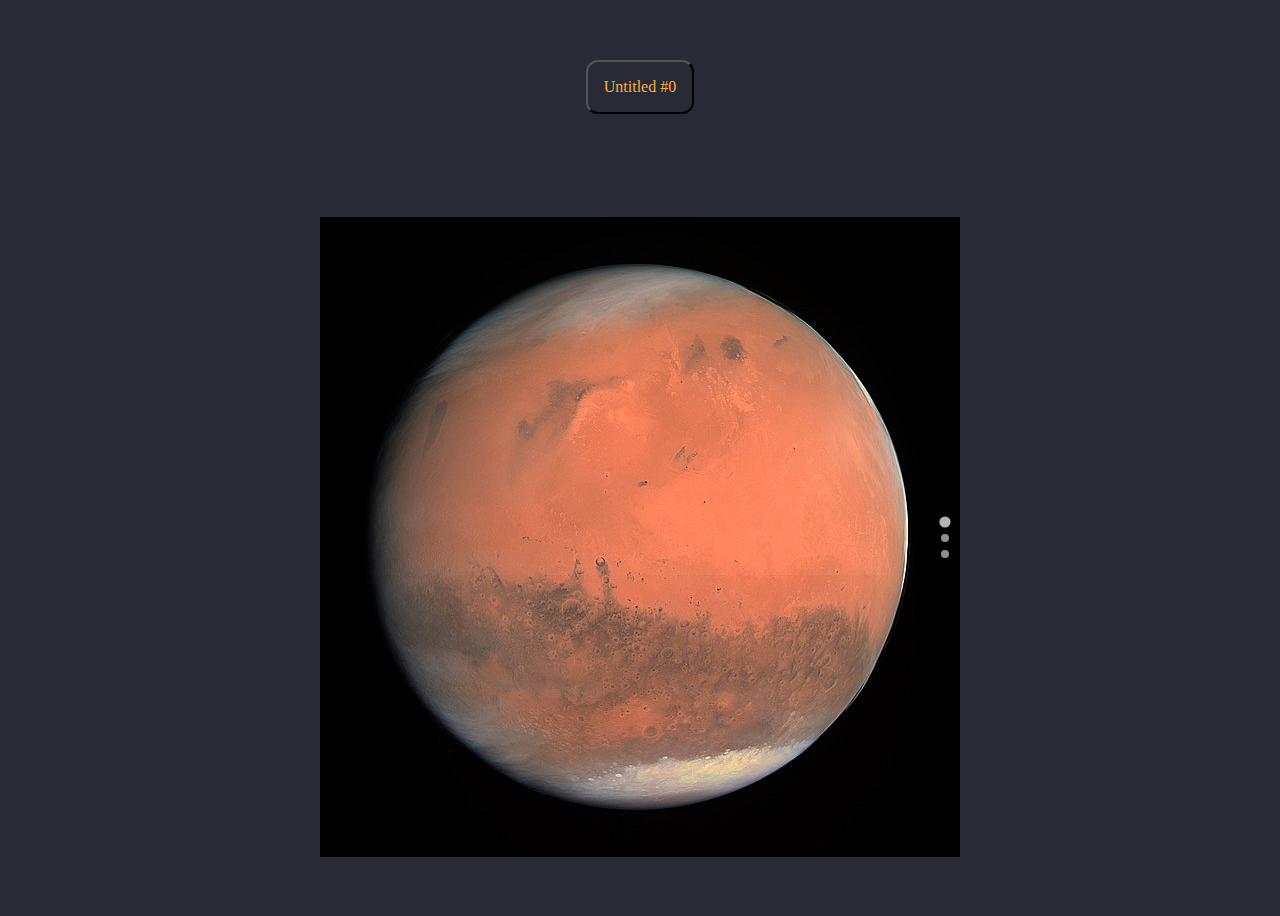
<file: Untitled-0.html>
<!DOCTYPE html>
<html>

<head>
    <meta charset="utf-8">
    <meta name="viewport" content="width=device-width,initial-scale=1">
    <!--splide css cdn-->
    <link rel="stylesheet" type="text/css"
        href="https://cdn.jsdelivr.net/npm/@splidejs/splide@4.1.4/dist/css/splide.min.css">
    <!--custom css-->
    <link rel="stylesheet" type="text/css" href="css/style.css">
</head>

<body>
    <!--CUSTOMIZE-->
    <div class="dropdown">
        <button id="c-header" onclick="ChapterList()" class="dropbtn"></button>
        <div id="myDropdown" class="dropdown-content">
            <a onclick="selectChapter(0)">#0</a>
            <a onclick="selectChapter(1)">#1</a>
        </div>
    </div>
    <!--SPLIDE-->
    <div class="splide">
        <div class="splide__track">
            <div class="splide__list" id="pages">
            </div>
        </div>
    </div>
    <!--splide js cdn-->
    <script src="https://cdn.jsdelivr.net/npm/@splidejs/splide@4.1.4/dist/js/splide.min.js"></script>
    <script type="text/javascript" src="chapterlist.js"></script>
    <script type="text/javascript">
        function ChapterList() {
            document.getElementById("myDropdown").classList.toggle("show");
        }
        window.onclick = function (event) {
            if (!event.target.matches('.dropbtn')) {
                var dropdowns = document.getElementsByClassName("dropdown-content");
                var i;
                for (i = 0; i < dropdowns.length; i++) {
                    var openDropdown = dropdowns[i];
                    if (openDropdown.classList.contains('show')) {
                        openDropdown.classList.remove('show');
                    }
                }
            }
        }
        document.getElementById('pages').innerHTML = '';
            document.getElementsByClassName('splide__pagination splide__pagination--ttb').innerHTML = '';
            var path = window.location.pathname;
            var x = path.split("/").pop();
            var y = x.split(".html")[0].split("-");
            var CHAPTER = y.join(" #");
            var PAGES = Unnamed[y[1]];
            document.title = CHAPTER;
            document.getElementById('c-header').textContent = document.title;
            var i = 1;
            for (i = 1; i < PAGES + 1; i++) {
                var p = document.createElement('div');
                var ib = document.createElement('div');
                p.appendChild(ib);
                var img = document.createElement('image');
                ib.appendChild(img);
                p.classList.add("splide__slide");
                ib.classList.add("img_box");
                img.setAttribute('src', 'Unnamed/' + y[1] + '/' + i + '.jpg');
                document.getElementById('pages').appendChild(p);
                var imgElement = document.querySelector('image');
                var imgHTML = imgElement.outerHTML;
                var modifiedHTML = imgHTML.replace('</image>', '');
                imgElement.outerHTML = modifiedHTML;
            }
            var splide = new Splide('.splide', {
                direction: 'ttb',
                height: '40rem',
                wheel: true,
            });
            splide.mount();
    </script>
</body>

</html>
</file>
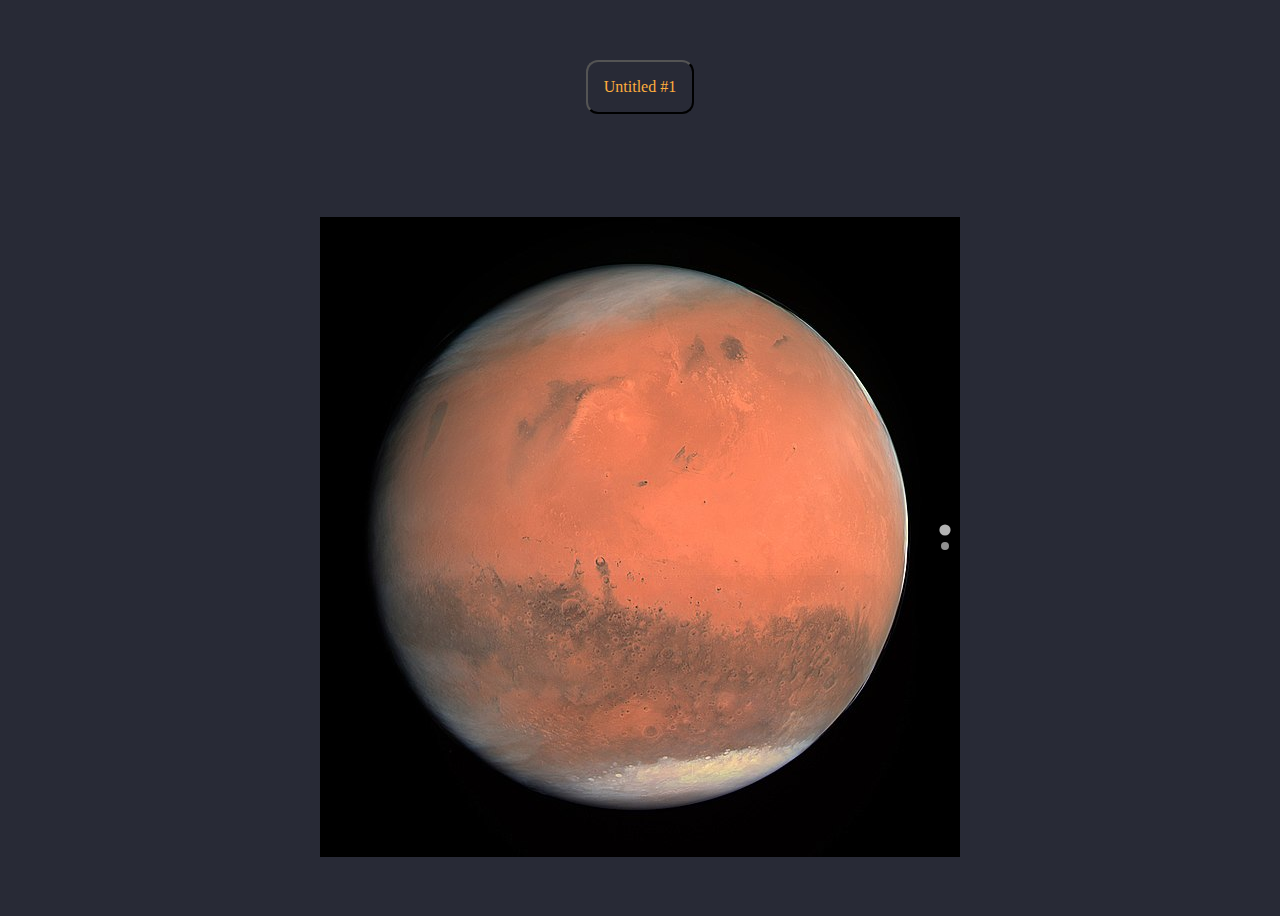
<file: Untitled-1.html>
<!DOCTYPE html>
<html>

<head>
    <meta charset="utf-8">
    <meta name="viewport" content="width=device-width,initial-scale=1">
    <!--splide css cdn-->
    <link rel="stylesheet" type="text/css"
        href="https://cdn.jsdelivr.net/npm/@splidejs/splide@4.1.4/dist/css/splide.min.css">
    <!--custom css-->
    <link rel="stylesheet" type="text/css" href="css/style.css">
</head>

<body>
    <!--CUSTOMIZE-->
    <div class="dropdown">
        <button id="c-header" onclick="ChapterList()" class="dropbtn"></button>
        <div id="myDropdown" class="dropdown-content">
            <a href="Untitled-0.html">#0</a>
            <a href="Untitled-1.html">#1</a>
        </div>
    </div>
    <!--SPLIDE-->
    <div class="splide">
        <div class="splide__track">
            <div class="splide__list" id="pages">
            </div>
        </div>
    </div>
    <!--splide js cdn-->
    <script src="https://cdn.jsdelivr.net/npm/@splidejs/splide@4.1.4/dist/js/splide.min.js"></script>
    <script type="text/javascript" src="chapterlist.js"></script>
    <script type="text/javascript">
        function ChapterList() {
            document.getElementById("myDropdown").classList.toggle("show");
        }
        window.onclick = function (event) {
            if (!event.target.matches('.dropbtn')) {
                var dropdowns = document.getElementsByClassName("dropdown-content");
                var i;
                for (i = 0; i < dropdowns.length; i++) {
                    var openDropdown = dropdowns[i];
                    if (openDropdown.classList.contains('show')) {
                        openDropdown.classList.remove('show');
                    }
                }
            }
        }
        document.getElementById('pages').innerHTML = '';
            document.getElementsByClassName('splide__pagination splide__pagination--ttb').innerHTML = '';
            var path = window.location.pathname;
            var x = path.split("/").pop();
            var y = x.split(".html")[0].split("-");
            var CHAPTER = y.join(" #");
            var PAGES = Unnamed[y[1]];
            document.title = CHAPTER;
            document.getElementById('c-header').textContent = document.title;
            var i = 1;
            for (i = 1; i < PAGES + 1; i++) {
                var p = document.createElement('div');
                var ib = document.createElement('div');
                p.appendChild(ib);
                var img = document.createElement('image');
                ib.appendChild(img);
                p.classList.add("splide__slide");
                ib.classList.add("img_box");
                img.setAttribute('src', 'Unnamed/' + y[1] + '/' + i + '.jpg');
                document.getElementById('pages').appendChild(p);
                var imgElement = document.querySelector('image');
                var imgHTML = imgElement.outerHTML;
                var modifiedHTML = imgHTML.replace('</image>', '');
                imgElement.outerHTML = modifiedHTML;
            }
            var splide = new Splide('.splide', {
                direction: 'ttb',
                height: '40rem',
                wheel: true,
            });
            splide.mount();
    </script>
</body>

</html>
</file>
<file: css/style.css>
body{
    display: grid;
    place-items: center;
    height: 100vh;
    background-color:#282a36;
}
img{
    max-width: 100%;
}

/*SPLIDE*/
.slider_wrapper{
    padding: 50px 15px;
    max-width: 1240px;
    margin: 0 auto;
}
.splide__arrow{
display: none;
}
.slider_wrapper .splide_pagination_page.is-active{
    opacity: 1;
    background-color: #ffae3d;
}
@media screen and (min-width: 640px){
    .slider_wrapper .splide{
        padding: 0 4 rem;
    }
}

/*DROPDOWN CHAPTERLIST BUTTON*/
.dropbtn {
    background-color: #282a36;
    font-family: cursive;
    color: #ffae3d;
    padding: 16px;
    font-size: 16px;
    cursor: pointer;
    border-radius: 12px;
  }
  
  /* Dropdown button on hover & focus */
  .dropbtn:hover, .dropbtn:focus {
    color: #ffdbaa;
  }
  
  /* The container <div> - needed to position the dropdown content */
  .dropdown {
    position: relative;
    display: inline-block;
  }
  
  /* Dropdown Content (Hidden by Default) */
  .dropdown-content {
    display: none;
    position: absolute;
    background-color: #303030;
    min-width: 160px;
    box-shadow: 0px 8px 16px 0px rgba(0,0,0,0.2);
    z-index: 1;
  }
  
  /* Links inside the dropdown */
  .dropdown-content a {
    font-family: cursive;
    color: #ffae3d;
    padding: 12px 16px;
    text-decoration: none;
    display: block;
  }
  
  /* Change color of dropdown links on hover */
  .dropdown-content a:hover {background-color: #ddd;}
  
  /* Show the dropdown menu (use JS to add this class to the .dropdown-content container when the user clicks on the dropdown button) */
  .show {display:block;}
</file>
